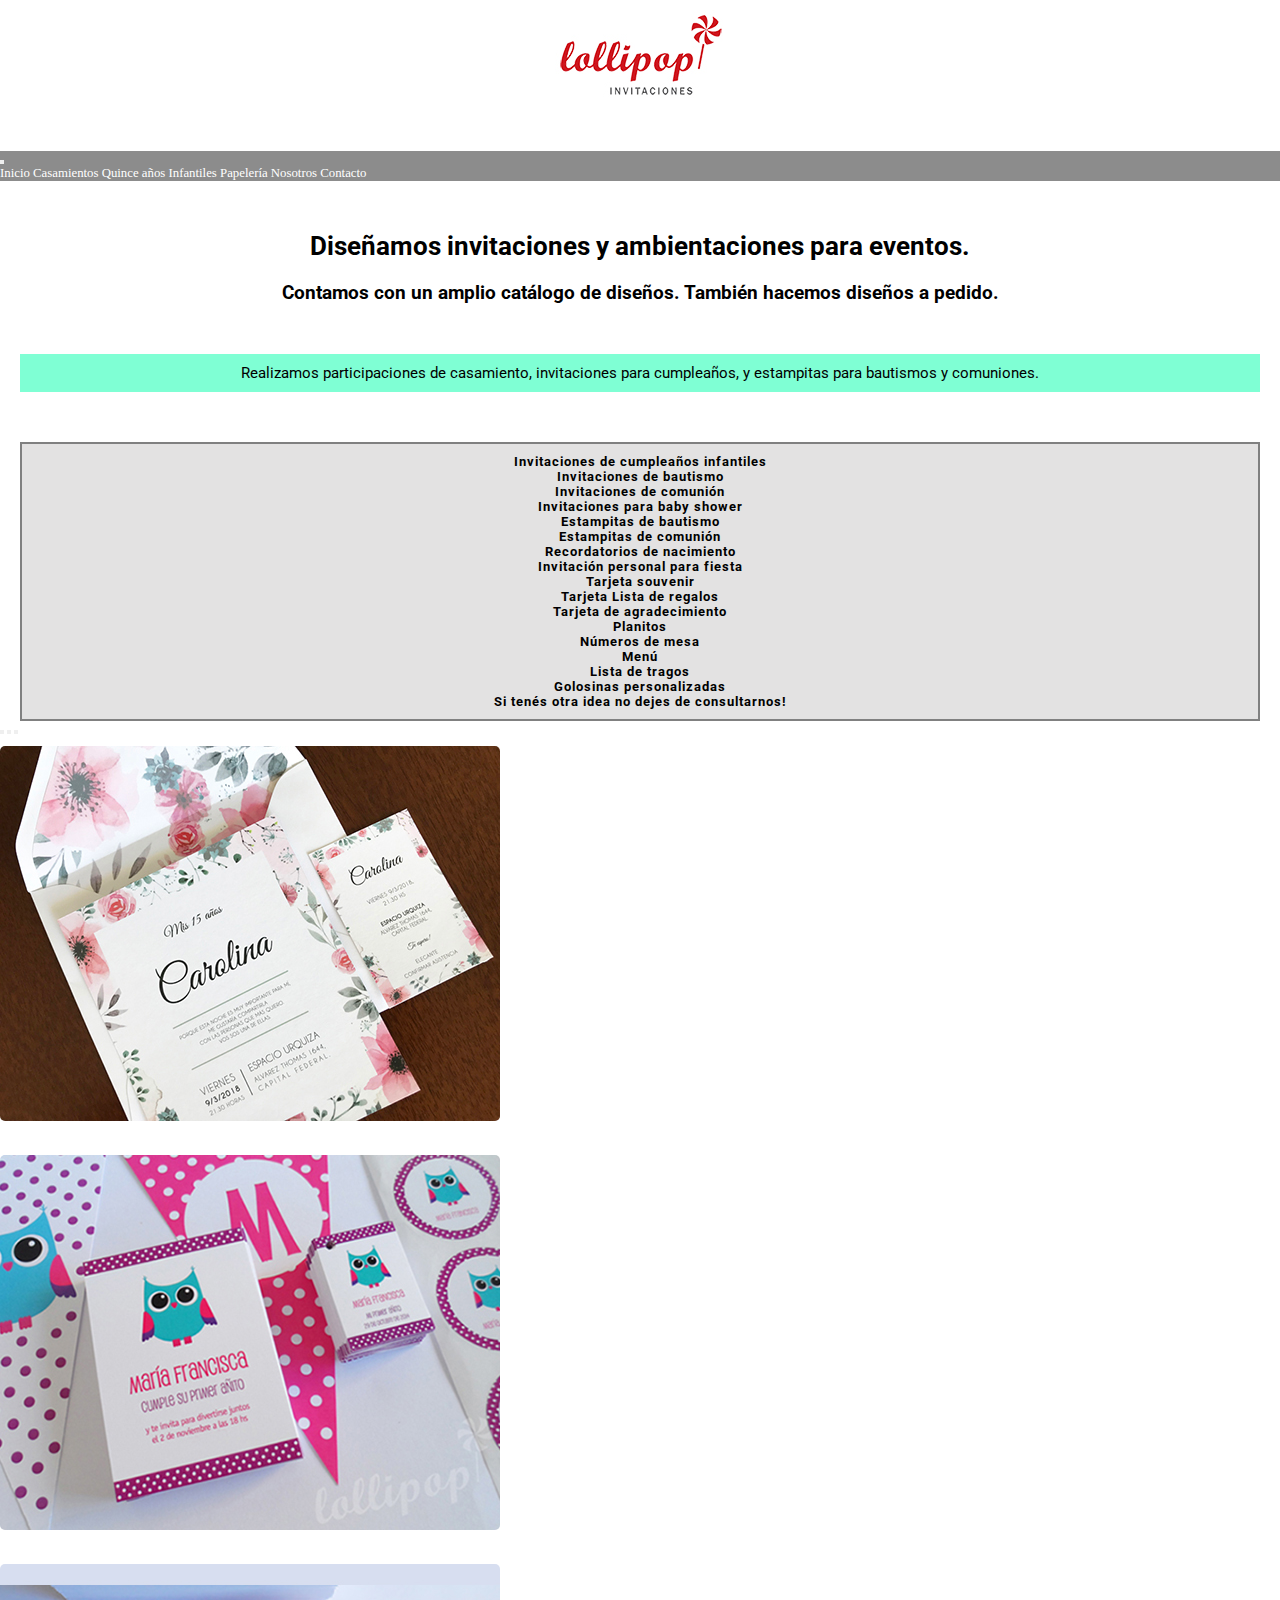
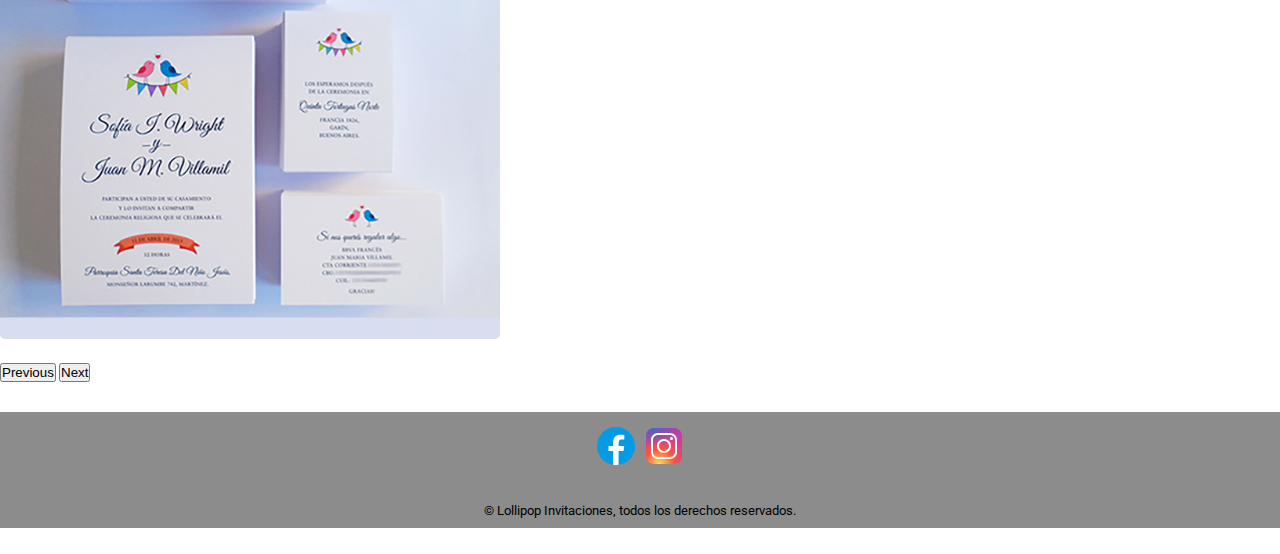
<file: index.html>
<!DOCTYPE html>
<html lang="en">

<head>
  <meta charset="UTF-8">
  <meta http-equiv="X-UA-Compatible" content="IE=edge">
  <meta name="viewport" content="width=device-width, initial-scale=1.0">
  <link href="https://cdn.jsdelivr.net/npm/bootstrap@5.0.2/dist/css/bootstrap.min.css" rel="stylesheet"
    integrity="sha384-EVSTQN3/azprG1Anm3QDgpJLIm9Nao0Yz1ztcQTwFspd3yD65VohhpuuCOmLASjC" crossorigin="anonymous">

  <link rel="stylesheet" href="./styles/estilos.css">
  <title>Inicio</title>
</head>

<body>
  <div class="envoltura">
    <header>
      <img src="./images/Logo-Lollipop1.jpg" alt="Logo-Lollipop1">
    </header>

    <nav class="navbar navbar-expand-lg navbar-light bg-secondary">
      <div class="container-fluid">
        <a class="navbar-brand" href="#"></a>
        <button class="navbar-toggler" type="button" data-bs-toggle="collapse" data-bs-target="#navbarNavAltMarkup"
          aria-controls="navbarNavAltMarkup" aria-expanded="false" aria-label="Toggle navigation">
          <span class="navbar-toggler-icon"></span>
        </button>
        <div class="collapse navbar-collapse" id="navbarNavAltMarkup">
          <div class="navbar-nav">
            <a class="nav-link active text-white" aria-current="page" href=".index.html">Inicio</a>
            <a class="nav-link active text-white" href="./section/casamientos.html">Casamientos</a>
            <a class="nav-link active text-white" href="./section/quince.html">Quince años</a>
            <a class="nav-link active text-white" href="./section/infantiles.html">Infantiles</a>
            <a class="nav-link active text-white" href="./section/papeleria.html">Papelería</a>
            <a class="nav-link active text-white" href="./section/nosotros.html">Nosotros</a>
            <a class="nav-link active text-white" href="./section/contacto.html" tabindex="-1"
              aria-disabled="true">Contacto</a>
          </div>
        </div>
      </div>
    </nav>

    <article class="descripcion">
      <h1>Diseñamos invitaciones y ambientaciones para eventos.</h1>
      <h2>Contamos con un amplio catálogo de diseños. También hacemos diseños a pedido.</h2>
    </article>

    <div class="zoom">
      <aside>
        <h3>Realizamos participaciones de casamiento, invitaciones para cumpleaños, y estampitas
          para bautismos y comuniones.</h3>
      </aside>
    </div>

    <section class="container-fluid">
      <div class="row">
        <div class="col-lg-4 col-md-6 col-sm-12">
          <div class="recuadro">
            <ul>
              <li>Invitaciones de cumpleaños infantiles</li>
              <li>Invitaciones de bautismo</li>
              <li>Invitaciones de comunión</li>
              <li>Invitaciones para baby shower</li>
              <li>Estampitas de bautismo</li>
              <li>Estampitas de comunión</li>
              <li>Recordatorios de nacimiento</li>
              <li>Invitación personal para fiesta</li>
              <li>Tarjeta souvenir</li>
              <li>Tarjeta Lista de regalos</li>
              <li>Tarjeta de agradecimiento</li>
              <li>Planitos</li>
              <li>Números de mesa</li>
              <li>Menú</li>
              <li>Lista de tragos</li>
              <li>Golosinas personalizadas</li>
              <li>Si tenés otra idea no dejes de consultarnos!</li>
            </ul>
          </div>
        </div>

        <div class="col-lg-8 col-md-6 col-sm-12">
          <div id="carouselExampleIndicators" class="carousel slide" data-bs-ride="carousel">
            <div class="carousel-indicators">
              <button type="button" data-bs-target="#carouselExampleIndicators" data-bs-slide-to="0" class="active"
                aria-current="true" aria-label="Slide 1"></button>
              <button type="button" data-bs-target="#carouselExampleIndicators" data-bs-slide-to="1"
                aria-label="Slide 2"></button>
              <button type="button" data-bs-target="#carouselExampleIndicators" data-bs-slide-to="2"
                aria-label="Slide 3"></button>
            </div>
            <div class="carousel-inner">
              <div class="carousel-item active">
                <img src="./images/carrousel2.jpg" class="d-block w-100" alt="invitaciones">
              </div>
              <div class="carousel-item">
                <img src="./images/carrousel1.jpg" class="d-block w-100" alt="invitaciones">
              </div>
              <div class="carousel-item">
                <img src="./images/carrousel3.jpg" class="d-block w-100" alt=invitaciones">
              </div>
            </div>
            <button class="carousel-control-prev" type="button" data-bs-target="#carouselExampleIndicators"
              data-bs-slide="prev">
              <span class="carousel-control-prev-icon" aria-hidden="true"></span>
              <span class="visually-hidden">Previous</span>
            </button>
            <button class="carousel-control-next" type="button" data-bs-target="#carouselExampleIndicators"
              data-bs-slide="next">
              <span class="carousel-control-next-icon" aria-hidden="true"></span>
              <span class="visually-hidden">Next</span>
            </button>
          </div>
        </div>
      </div>
    </section>

    <footer>
      <section class="redes">
        <a href="https://facebook.com/" target="_blank"><img src="./images/icons8-facebook-nuevo.svg"
            alt="logo facebook"></a>
        <a href="https://instagram.com/" target="_blank"><img src="./images/icons8-instagram.svg"
            alt="logo instagram"></a>
      </section>
      <div>
        <p>© Lollipop Invitaciones, todos los derechos reservados.</p>
      </div>
    </footer>
    <script src="https://cdn.jsdelivr.net/npm/bootstrap@5.0.2/dist/js/bootstrap.bundle.min.js"
      integrity="sha384-MrcW6ZMFYlzcLA8Nl+NtUVF0sA7MsXsP1UyJoMp4YLEuNSfAP+JcXn/tWtIaxVXM" crossorigin="anonymous">
    </script>

</body>

</html>
</file>
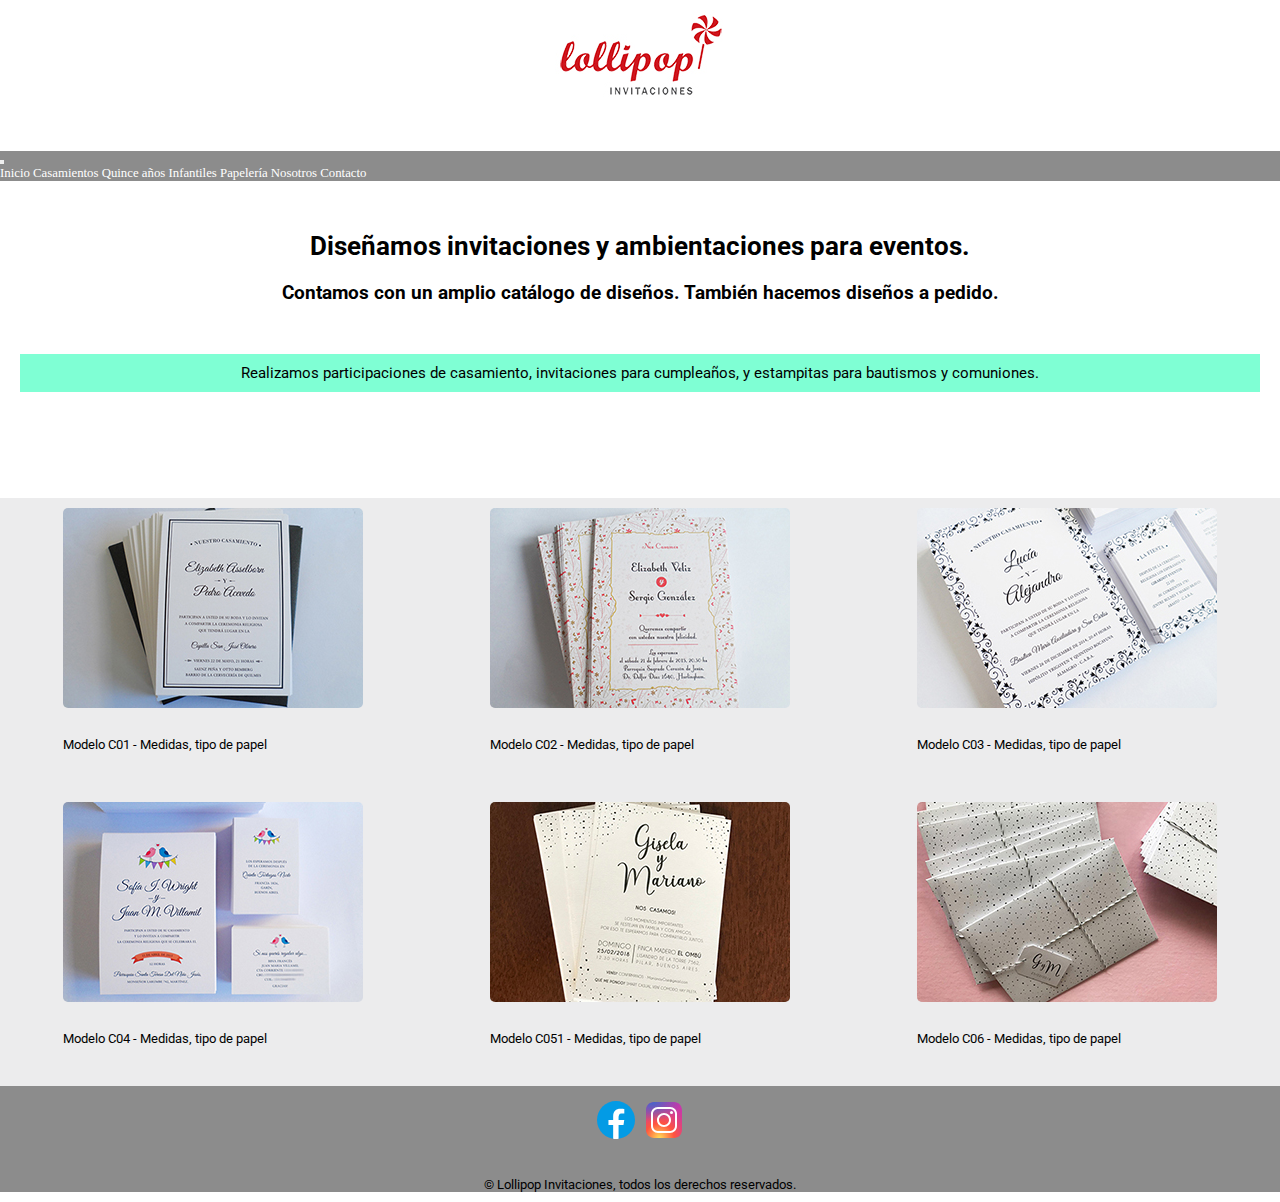
<file: section/casamientos.html>
<!DOCTYPE html>
<html lang="en">

<head>
  <meta charset="UTF-8">
  <meta http-equiv="X-UA-Compatible" content="IE=edge">
  <meta name="viewport" content="width=device-width, initial-scale=1.0">
  <link href="https://cdn.jsdelivr.net/npm/bootstrap@5.0.2/dist/css/bootstrap.min.css" rel="stylesheet"
    integrity="sha384-EVSTQN3/azprG1Anm3QDgpJLIm9Nao0Yz1ztcQTwFspd3yD65VohhpuuCOmLASjC" crossorigin="anonymous">

  <link rel="stylesheet" href="../styles/estilos.css">
  <title>Productos</title>

</head>

<body>
  <div class="envoltura">
    <header>
      <img src="../images/Logo-Lollipop1.jpg" alt="Logo-Lollipop1">
    </header>

    <nav class="navbar navbar-expand-lg navbar-light bg-secondary">
      <div class="container-fluid">
        <a class="navbar-brand" href="#"></a>
        <button class="navbar-toggler" type="button" data-bs-toggle="collapse" data-bs-target="#navbarNavAltMarkup"
          aria-controls="navbarNavAltMarkup" aria-expanded="false" aria-label="Toggle navigation">
          <span class="navbar-toggler-icon"></span>
        </button>
        <div class="collapse navbar-collapse" id="navbarNavAltMarkup">
          <div class="navbar-nav">
            <a class="nav-link active text-white" aria-current="page" href="../index.html">Inicio</a>
            <a class="nav-link active text-white" href="casamientos.html">Casamientos</a>
            <a class="nav-link active text-white" href="quince.html">Quince años</a>
            <a class="nav-link active text-white" href="infantiles.html">Infantiles</a>
            <a class="nav-link active text-white" href="papeleria.html">Papelería</a>
            <a class="nav-link active text-white" href="nosotros.html">Nosotros</a>
            <a class="nav-link active text-white" href="contacto.html" tabindex="-1" aria-disabled="true">Contacto</a>
          </div>
        </div>
      </div>
    </nav>

    <article class="descripcion">
      <h1>Diseñamos invitaciones y ambientaciones para eventos.</h1>
      <h2>Contamos con un amplio catálogo de diseños. También hacemos diseños a pedido.</h2>
    </article>

    <div class="zoom">
      <aside>
        <h3>Realizamos participaciones de casamiento, invitaciones para cumpleaños, y estampitas
        para bautismos y comuniones.</h3>
        </aside>
    </div>
  </div>

  <section class="galeria-grid">
    <section class="galeria-grid-img">
      <div>
        <img src="../images/casamiento/Elisabeth.jpg" alt="invitacion casamiento">
        <figcaption>Modelo C01 - Medidas, tipo de papel</figcaption>
      </div>
      <div>
        <img src="../images/casamiento/flores-salmon-y- dorado2.jpg" alt="invitacion casamiento">
        <figcaption>Modelo C02 - Medidas, tipo de papel</figcaption>
      </div>
      <div>
        <img src="../images/casamiento/lucia-alejandro.jpg" alt="invitacion casamiento">
        <figcaption>Modelo C03 - Medidas, tipo de papel</figcaption>
      </div>
      <div>
        <img src="../images/casamiento/pajaritos2.jpg" alt="invitacion casamiento">
        <figcaption>Modelo C04 - Medidas, tipo de papel</figcaption>
      </div>
      <div>
        <img src="../images/casamiento/invitaciones-GyM-3.jpg" alt="invitacion casamiento">
        <figcaption>Modelo C051 - Medidas, tipo de papel</figcaption>
      </div>
      <div>
        <img src="../images/casamiento/sobres-puntitos.jpg" alt="sobres estampados">
        <figcaption>Modelo C06 - Medidas, tipo de papel</figcaption>
      </div>
    </section>
  </section>

  <footer>
    <section class="redes">
      <a href="https://facebook.com/" target="_blank"><img src="../images/icons8-facebook-nuevo.svg"
          alt="logo facebook"></a>
      <a href="https://instagram.com/" target="_blank"><img src="../images/icons8-instagram.svg"
          alt="logo instagram"></a>
    </section>
    <div>
      <p>© Lollipop Invitaciones, todos los derechos reservados.</p>
    </div>
  </footer>
  <script src="https://cdn.jsdelivr.net/npm/bootstrap@5.0.2/dist/js/bootstrap.bundle.min.js"
    integrity="sha384-MrcW6ZMFYlzcLA8Nl+NtUVF0sA7MsXsP1UyJoMp4YLEuNSfAP+JcXn/tWtIaxVXM" crossorigin="anonymous">
  </script>

</body>

</html>
</file>
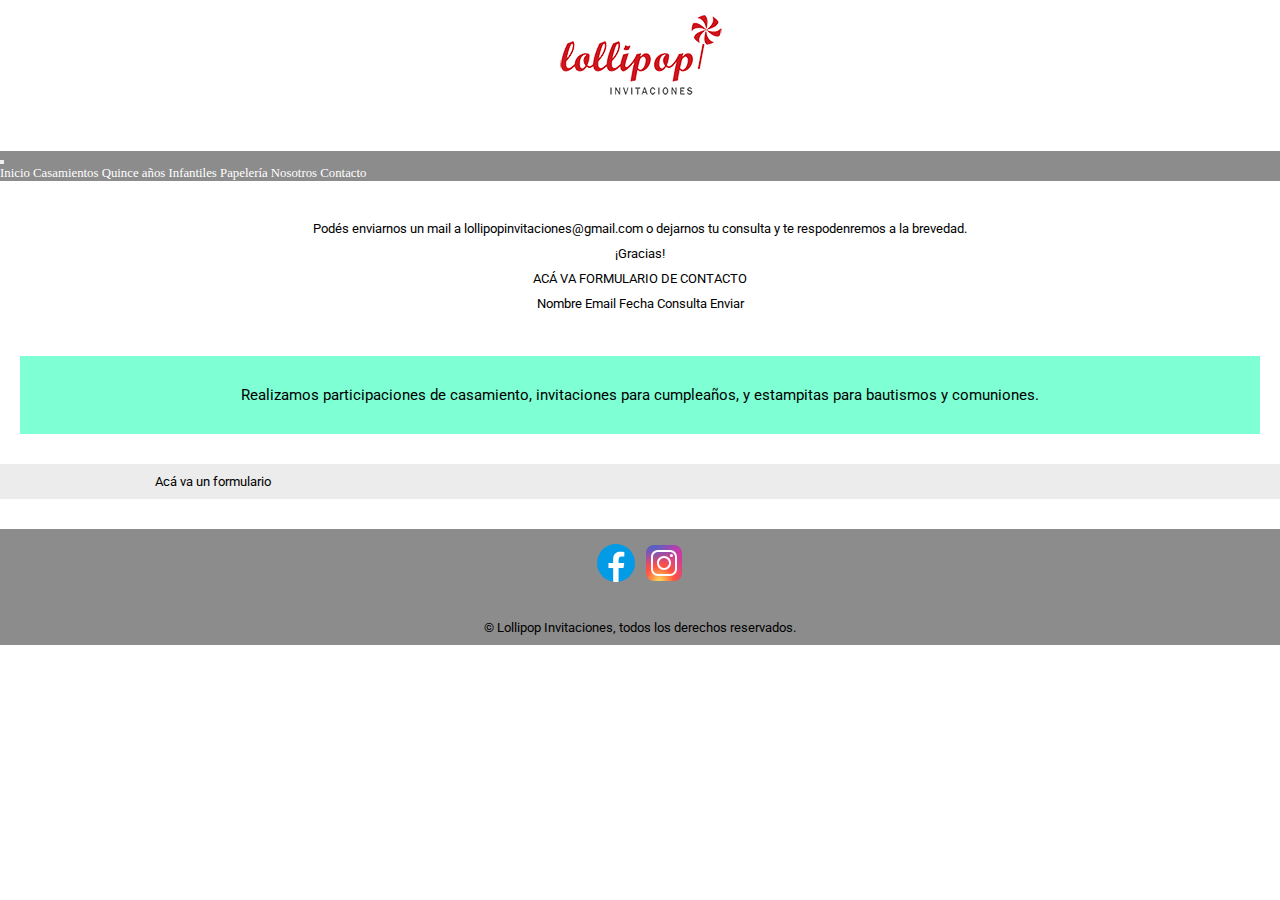
<file: section/contacto.html>
<!DOCTYPE html>
<html lang="en">

<head>
    <meta charset="UTF-8">
    <meta http-equiv="X-UA-Compatible" content="IE=edge">
    <meta name="viewport" content="width=device-width, initial-scale=1.0">
    <link href="https://cdn.jsdelivr.net/npm/bootstrap@5.0.2/dist/css/bootstrap.min.css" rel="stylesheet"
        integrity="sha384-EVSTQN3/azprG1Anm3QDgpJLIm9Nao0Yz1ztcQTwFspd3yD65VohhpuuCOmLASjC" crossorigin="anonymous">

    <link rel="stylesheet" href="../styles/estilos.css">
    <title>Contacto</title>
</head>

<body>
    <div class="envoltura">
        <header>
            <img src="../images/Logo-Lollipop1.jpg" alt="Logo-Lollipop1">
        </header>

        <nav class="navbar navbar-expand-lg navbar-light bg-secondary">
            <div class="container-fluid">
                <a class="navbar-brand" href="#"></a>
                <button class="navbar-toggler" type="button" data-bs-toggle="collapse"
                    data-bs-target="#navbarNavAltMarkup" aria-controls="navbarNavAltMarkup" aria-expanded="false"
                    aria-label="Toggle navigation">
                    <span class="navbar-toggler-icon"></span>
                </button>
                <div class="collapse navbar-collapse" id="navbarNavAltMarkup">
                    <div class="navbar-nav">
                        <a class="nav-link active text-white" aria-current="page" href="../index.html">Inicio</a>
                        <a class="nav-link active text-white" href="casamientos.html">Casamientos</a>
                        <a class="nav-link active text-white" href="quince.html">Quince años</a>
                        <a class="nav-link active text-white" href="infantiles.html">Infantiles</a>
                        <a class="nav-link active text-white" href="papeleria.html">Papelería</a>
                        <a class="nav-link active text-white" href="nosotros.html">Nosotros</a>
                        <a class="nav-link active text-white" href="contacto.html" tabindex="-1"
                            aria-disabled="true">Contacto</a>
                    </div>
                </div>
            </div>
        </nav>

        <article class="descripcion">
            <p>Podés enviarnos un mail a lollipopinvitaciones@gmail.com o dejarnos tu consulta y te respodenremos a
                la
                brevedad.</p>
            <p>¡Gracias!</p>
            <p>ACÁ VA FORMULARIO DE CONTACTO</p>
            <p>Nombre Email Fecha Consulta Enviar</p>
        </article>

        <aside>
            <h3>Realizamos participaciones de casamiento, invitaciones para cumpleaños, y estampitas
            para bautismos y comuniones.</h3>
        </aside>    

        <section class="galeria-grid">
            <section class="galeria-grid-img">
                <div>
                    <p>Acá va un formulario</p>
                </div>
                <div>
            </section>
        </section>

        <footer>
            <section class="redes">
                <a href="https://facebook.com/" target="_blank"><img src="../images/icons8-facebook-nuevo.svg"
                        alt="logo facebook"></a>
                <a href="https://instagram.com/" target="_blank"><img src="../images/icons8-instagram.svg"
                        alt="logo instagram"></a>
            </section>
            <div>
                <p>© Lollipop Invitaciones, todos los derechos reservados.</p>
            </div>
        </footer>
        <script src="https://cdn.jsdelivr.net/npm/bootstrap@5.0.2/dist/js/bootstrap.bundle.min.js"
            integrity="sha384-MrcW6ZMFYlzcLA8Nl+NtUVF0sA7MsXsP1UyJoMp4YLEuNSfAP+JcXn/tWtIaxVXM" crossorigin="anonymous">
        </script>

</body>

</html>
</file>
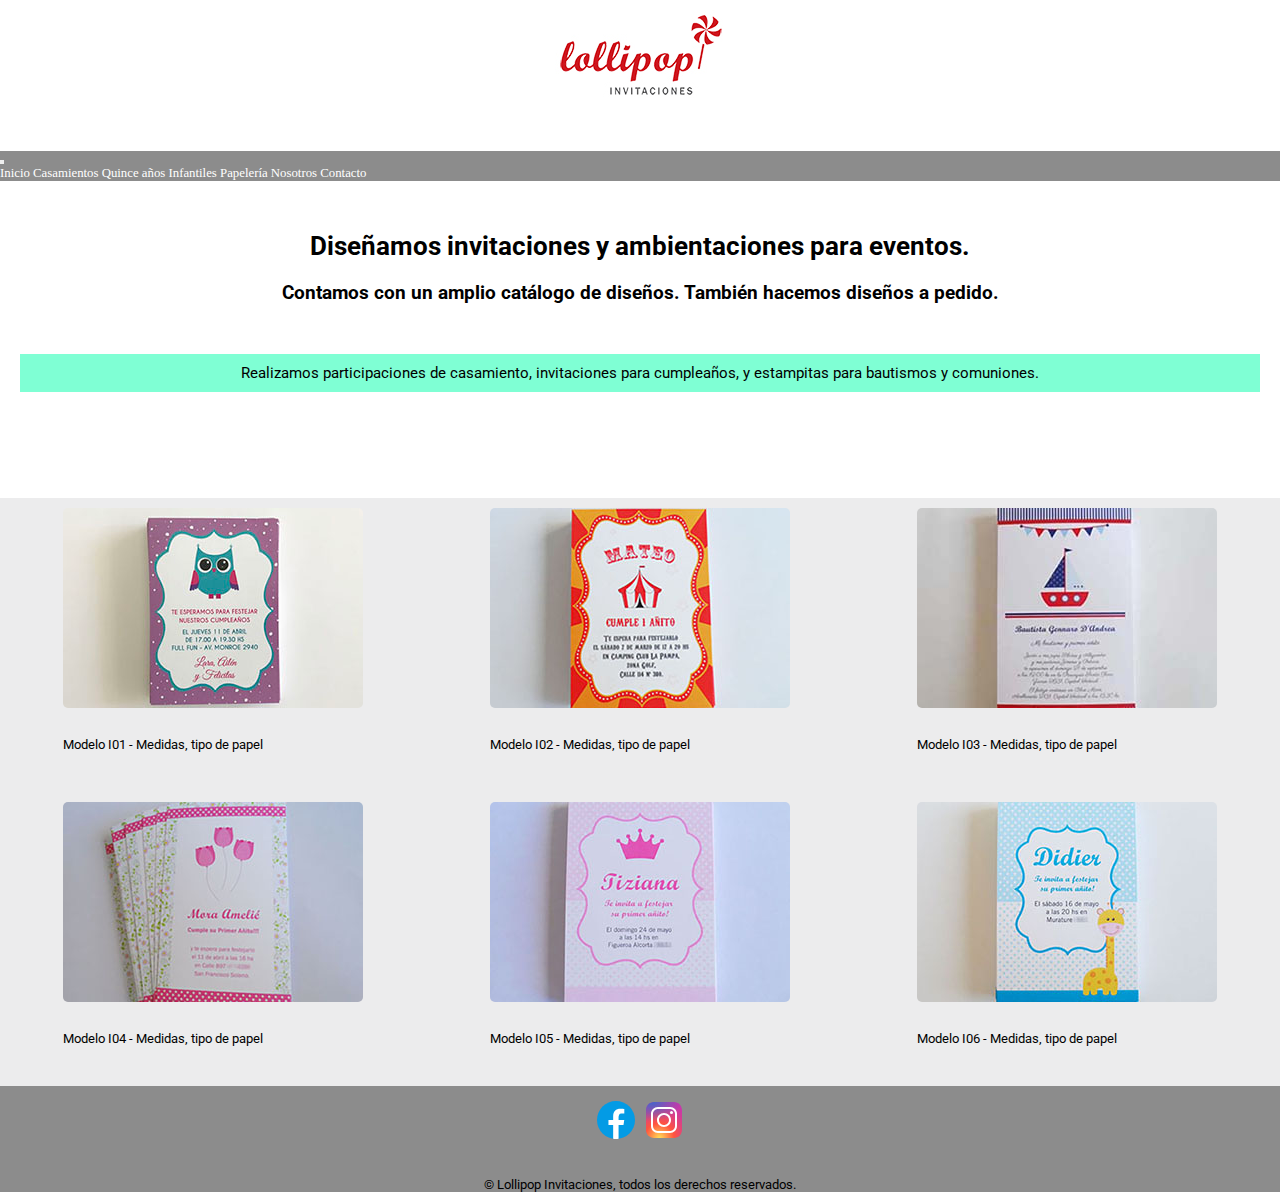
<file: section/infantiles.html>
<!DOCTYPE html>
<html lang="en">

<head>
    <meta charset="UTF-8">
    <meta http-equiv="X-UA-Compatible" content="IE=edge">
    <meta name="viewport" content="width=device-width, initial-scale=1.0">
    <link href="https://cdn.jsdelivr.net/npm/bootstrap@5.0.2/dist/css/bootstrap.min.css" rel="stylesheet"
        integrity="sha384-EVSTQN3/azprG1Anm3QDgpJLIm9Nao0Yz1ztcQTwFspd3yD65VohhpuuCOmLASjC" crossorigin="anonymous">
    <link rel="stylesheet" href="../styles/estilos.css">
    <title>Infantiles</title>
</head>

<body>
    <div class="envoltura">
        <header>
            <img src="../images/Logo-Lollipop1.jpg" alt="Logo-Lollipop1">
        </header>

        <nav class="navbar navbar-expand-lg navbar-light bg-secondary">
            <div class="container-fluid">
                <a class="navbar-brand" href="#"></a>
                <button class="navbar-toggler" type="button" data-bs-toggle="collapse"
                    data-bs-target="#navbarNavAltMarkup" aria-controls="navbarNavAltMarkup" aria-expanded="false"
                    aria-label="Toggle navigation">
                    <span class="navbar-toggler-icon"></span>
                </button>
                <div class="collapse navbar-collapse" id="navbarNavAltMarkup">
                    <div class="navbar-nav">
                        <a class="nav-link active text-white" aria-current="page" href="../index.html">Inicio</a>
                        <a class="nav-link active text-white" href="casamientos.html">Casamientos</a>
                        <a class="nav-link active text-white" href="quince.html">Quince años</a>
                        <a class="nav-link active text-white" href="infantiles.html">Infantiles</a>
                        <a class="nav-link active text-white" href="papeleria.html">Papelería</a>
                        <a class="nav-link active text-white" href="nosotros.html">Nosotros</a>
                        <a class="nav-link active text-white" href="contacto.html" tabindex="-1"
                            aria-disabled="true">Contacto</a>
                    </div>
                </div>
            </div>
        </nav>

        <article class="descripcion">
            <h1>Diseñamos invitaciones y ambientaciones para eventos.</h1>
            <h2>Contamos con un amplio catálogo de diseños. También hacemos diseños a pedido.</h2>
        </article>

        <div class="zoom">
            <aside>
                <h3>Realizamos participaciones de casamiento, invitaciones para cumpleaños, y estampitas
                para bautismos y comuniones.</h3>
            </aside>
        </div>
    </div>

    <section class="galeria-grid">
        <section class="galeria-grid-img">
            <div>
                <img src="../images/infantiles/IMG_0024.jpg" alt="invitacion cumpleños">
                <figcaption>Modelo I01 - Medidas, tipo de papel</figcaption>
            </div>
            <div>
                <img src="../images/infantiles/SAM_3723.jpg" alt="invitacion cumpleños">
                <figcaption>Modelo I02 - Medidas, tipo de papel</figcaption>
            </div>
            <div>
                <img src="../images/infantiles/SAM_4111.jpg" alt="invitacion cumpleños">
                <figcaption>Modelo I03 - Medidas, tipo de papel</figcaption>
            </div>
            <div>
                <img src="../images/infantiles/SAM_5278.jpg" alt="invitacion cumpleños">
                <figcaption>Modelo I04 - Medidas, tipo de papel</figcaption>
            </div>
            <div>
                <img src="../images/infantiles/SAM_5320.jpg" alt="invitacion cumpleños">
                <figcaption>Modelo I05 - Medidas, tipo de papel</figcaption>
            </div>
            <div>
                <img src="../images/infantiles/SAM_5513.jpg" alt="invitacion cumpleños">
                <figcaption>Modelo I06 - Medidas, tipo de papel</figcaption>
            </div>
        </section>
    </section>

    <footer>
        <section class="redes">
            <a href="https://facebook.com/" target="_blank"><img src="../images/icons8-facebook-nuevo.svg"
                    alt="logo facebook"></a>
            <a href="https://instagram.com/" target="_blank"><img src="../images/icons8-instagram.svg"
                    alt="logo instagram"></a>
        </section>
        <div>
            <p>© Lollipop Invitaciones, todos los derechos reservados.</p>
        </div>
    </footer>
</body>

</html>
</file>
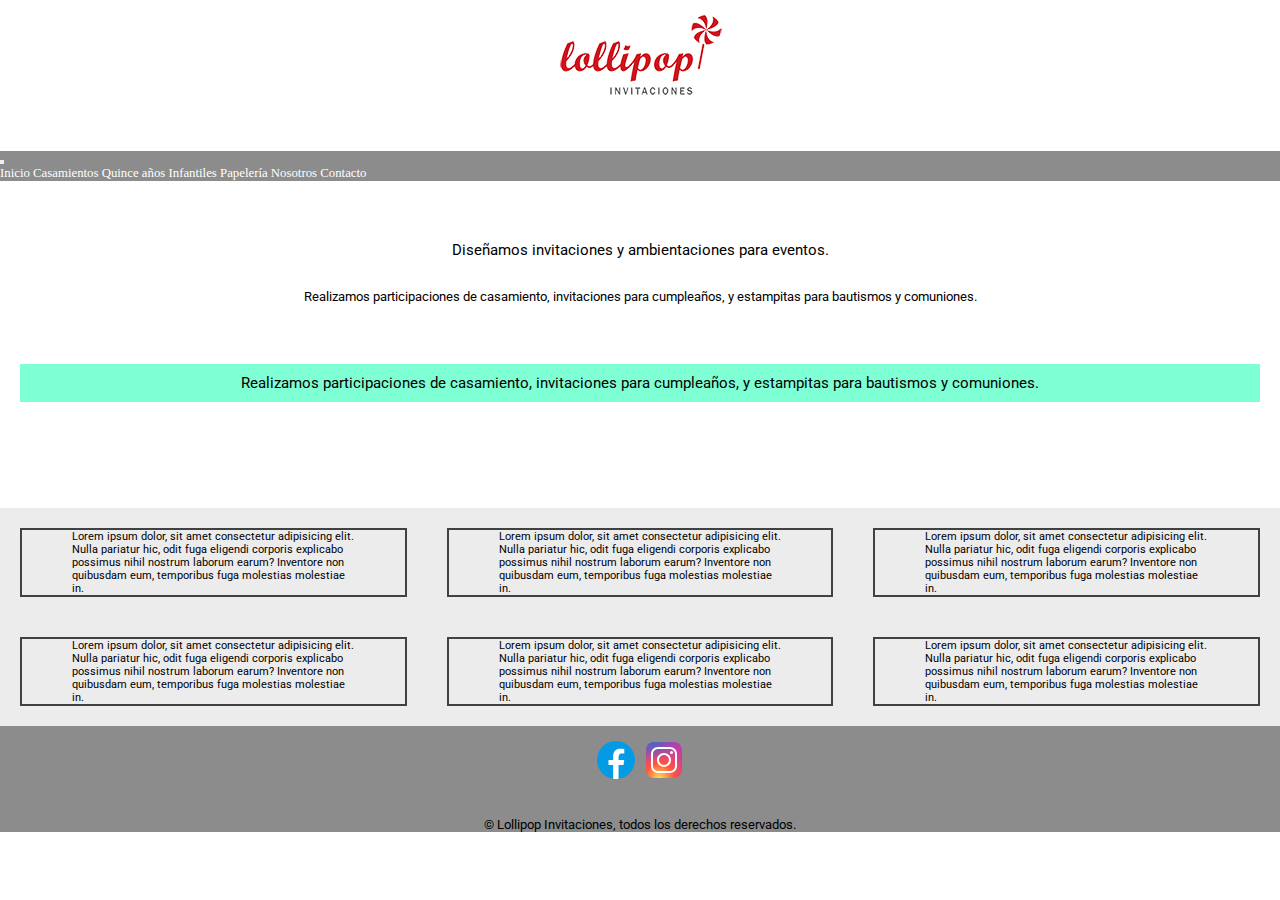
<file: section/nosotros.html>
<!DOCTYPE html>
<html lang="en">

<head>
    <meta charset="UTF-8">
    <meta http-equiv="X-UA-Compatible" content="IE=edge">
    <meta name="viewport" content="width=device-width, initial-scale=1.0">
    <link href="https://cdn.jsdelivr.net/npm/bootstrap@5.0.2/dist/css/bootstrap.min.css" rel="stylesheet"
        integrity="sha384-EVSTQN3/azprG1Anm3QDgpJLIm9Nao0Yz1ztcQTwFspd3yD65VohhpuuCOmLASjC" crossorigin="anonymous">

    <link rel="stylesheet" href="../styles/estilos.css">
    <title>Nosotros</title>
</head>

<body>
    <div class="envoltura">
        <header>
            <img src="../images/Logo-Lollipop1.jpg" alt="Logo-Lollipop1">
        </header>

        <nav class="navbar navbar-expand-lg navbar-light bg-secondary">
            <div class="container-fluid">
                <a class="navbar-brand" href="#"></a>
                <button class="navbar-toggler" type="button" data-bs-toggle="collapse"
                    data-bs-target="#navbarNavAltMarkup" aria-controls="navbarNavAltMarkup" aria-expanded="false"
                    aria-label="Toggle navigation">
                    <span class="navbar-toggler-icon"></span>
                </button>
                <div class="collapse navbar-collapse" id="navbarNavAltMarkup">
                    <div class="navbar-nav">
                        <a class="nav-link active text-white" aria-current="page" href="../index.html">Inicio</a>
                        <a class="nav-link active text-white" href="casamientos.html">Casamientos</a>
                        <a class="nav-link active text-white" href="quince.html">Quince años</a>
                        <a class="nav-link active text-white" href="infantiles.html">Infantiles</a>
                        <a class="nav-link active text-white" href="papeleria.html">Papelería</a>
                        <a class="nav-link active text-white" href="nosotros.html">Nosotros</a>
                        <a class="nav-link active text-white" href="contacto.html" tabindex="-1"
                            aria-disabled="true">Contacto</a>
                    </div>
                </div>
            </div>
        </nav>

        <article class="descripcion">
            <h3>Diseñamos invitaciones y ambientaciones para eventos.</h3>
            <p>Realizamos participaciones de casamiento, invitaciones para cumpleaños, y estampitas
                para bautismos y comuniones.</p>
        </article>

        <div class="zoom">
            <aside>
                <h3>Realizamos participaciones de casamiento, invitaciones para cumpleaños, y estampitas
                    para bautismos y comuniones.</h3>
            </aside>
        </div>
    </div>

    <section class="galeria-grid">
        <section class="galeria-grid-img">
            <div>
                <h5>Lorem ipsum dolor, sit amet consectetur adipisicing elit. Nulla pariatur hic, odit fuga eligendi
                    corporis explicabo possimus nihil nostrum laborum earum? Inventore non quibusdam eum, temporibus
                    fuga molestias molestiae in.</h5>
                    
            </div>
            <div>
                <h5>Lorem ipsum dolor, sit amet consectetur adipisicing elit. Nulla pariatur hic, odit fuga eligendi
                    corporis explicabo possimus nihil nostrum laborum earum? Inventore non quibusdam eum, temporibus
                    fuga molestias molestiae in.</h5>
            </div>
            <div>
                <h5>Lorem ipsum dolor, sit amet consectetur adipisicing elit. Nulla pariatur hic, odit fuga eligendi
                    corporis explicabo possimus nihil nostrum laborum earum? Inventore non quibusdam eum, temporibus
                    fuga molestias molestiae in.</h5>
            </div>
            <div>
                <h5>Lorem ipsum dolor, sit amet consectetur adipisicing elit. Nulla pariatur hic, odit fuga eligendi
                    corporis explicabo possimus nihil nostrum laborum earum? Inventore non quibusdam eum, temporibus
                    fuga molestias molestiae in.</h5>
            </div>
            <div>
                <h5>Lorem ipsum dolor, sit amet consectetur adipisicing elit. Nulla pariatur hic, odit fuga eligendi
                    corporis explicabo possimus nihil nostrum laborum earum? Inventore non quibusdam eum, temporibus
                    fuga molestias molestiae in.</h5>
            </div>
            <div>
                <h5>Lorem ipsum dolor, sit amet consectetur adipisicing elit. Nulla pariatur hic, odit fuga eligendi
                    corporis explicabo possimus nihil nostrum laborum earum? Inventore non quibusdam eum, temporibus
                    fuga molestias molestiae in.</h5>
            </div>
        </section>
    </section>

    <footer>
        <section class="redes">
            <a href="https://facebook.com/" target="_blank"><img src="../images/icons8-facebook-nuevo.svg"
                    alt="logo facebook"></a>
            <a href="https://instagram.com/" target="_blank"><img src="../images/icons8-instagram.svg"
                    alt="logo instagram"></a>
        </section>
        <div>
            <p>© Lollipop Invitaciones, todos los derechos reservados.</p>
        </div>
    </footer>
    <script src="https://cdn.jsdelivr.net/npm/bootstrap@5.0.2/dist/js/bootstrap.bundle.min.js"
        integrity="sha384-MrcW6ZMFYlzcLA8Nl+NtUVF0sA7MsXsP1UyJoMp4YLEuNSfAP+JcXn/tWtIaxVXM" crossorigin="anonymous">
    </script>

</body>

</html>
</file>
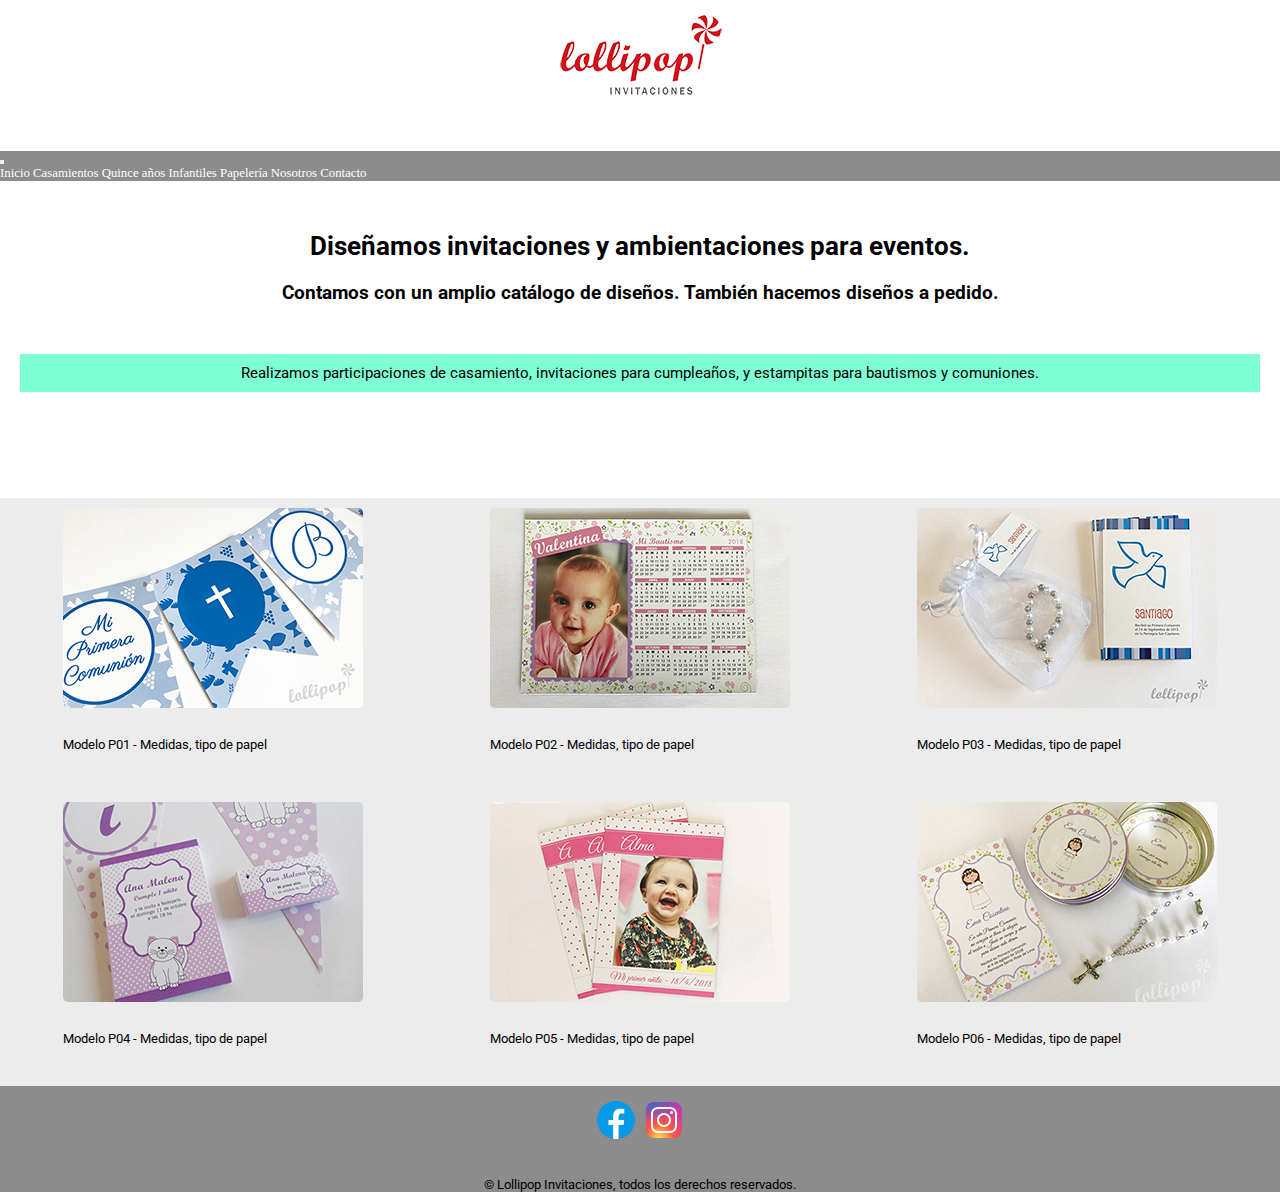
<file: section/papeleria.html>
<!DOCTYPE html>
<html lang="en">

<head>
    <meta charset="UTF-8">
    <meta http-equiv="X-UA-Compatible" content="IE=edge">
    <meta name="viewport" content="width=device-width, initial-scale=1.0">
    <link href="https://cdn.jsdelivr.net/npm/bootstrap@5.0.2/dist/css/bootstrap.min.css" rel="stylesheet"
        integrity="sha384-EVSTQN3/azprG1Anm3QDgpJLIm9Nao0Yz1ztcQTwFspd3yD65VohhpuuCOmLASjC" crossorigin="anonymous">

    <link rel="stylesheet" href="../styles/estilos.css">
    <title>Papeleria</title>
</head>

<body>
    <div class="envoltura">
        <header>
            <img src="../images/Logo-Lollipop1.jpg" alt="Logo-Lollipop1">
        </header>

        <nav class="navbar navbar-expand-lg navbar-light bg-secondary">
            <div class="container-fluid">
                <a class="navbar-brand" href="#"></a>
                <button class="navbar-toggler" type="button" data-bs-toggle="collapse"
                    data-bs-target="#navbarNavAltMarkup" aria-controls="navbarNavAltMarkup" aria-expanded="false"
                    aria-label="Toggle navigation">
                    <span class="navbar-toggler-icon"></span>
                </button>
                <div class="collapse navbar-collapse" id="navbarNavAltMarkup">
                    <div class="navbar-nav">
                        <a class="nav-link active text-white" aria-current="page" href="../index.html">Inicio</a>
                        <a class="nav-link active text-white" href="casamientos.html">Casamientos</a>
                        <a class="nav-link active text-white" href="quince.html">Quince años</a>
                        <a class="nav-link active text-white" href="infantiles.html">Infantiles</a>
                        <a class="nav-link active text-white" href="papeleria.html">Papelería</a>
                        <a class="nav-link active text-white" href="nosotros.html">Nosotros</a>
                        <a class="nav-link active text-white" href="contacto.html" tabindex="-1"
                            aria-disabled="true">Contacto</a>
                    </div>
                </div>
            </div>
        </nav>

        <article class="descripcion">
            <h1>Diseñamos invitaciones y ambientaciones para eventos.</h1>
            <h2>Contamos con un amplio catálogo de diseños. También hacemos diseños a pedido.</h2>
        </article>

        <div class="zoom">
            <aside>
                <h3>Realizamos participaciones de casamiento, invitaciones para cumpleaños, y estampitas
                para bautismos y comuniones.</h3>
            </aside>
        </div>


    </div>
    <section class="galeria-grid">
        <section class="galeria-grid-img">
            <div>
                <img src="../images/papeleria/banderines benjamin.jpg" alt="papeleria">
                <figcaption>Modelo P01 - Medidas, tipo de papel</figcaption>
            </div>

            <div>
                <img src="../images/papeleria/calendario.jpg" alt="papeleria">
                <figcaption>Modelo P02 - Medidas, tipo de papel</figcaption>
            </div>

            <div>
                <img src="../images/papeleria/denario organza.jpg" alt="papeleria">
                <figcaption>Modelo P03 - Medidas, tipo de papel</figcaption>
            </div>

            <div>
                <img src="../images/papeleria/gatito.jpg" alt="papeleria">
                <figcaption>Modelo P04 - Medidas, tipo de papel</figcaption>
            </div>

            <div>
                <img src="../images/papeleria/Iman chico.jpg" alt="papeleria">
                <figcaption>Modelo P05 - Medidas, tipo de papel</figcaption>
            </div>

            <div>
                <img src="../images/papeleria/latita personalizada.jpg" alt="papeleria">
                <figcaption>Modelo P06 - Medidas, tipo de papel</figcaption>
            </div>
        </section>
    </section>

    <footer>
        <section class="redes">
            <a href="https://facebook.com/" target="_blank"><img src="../images/icons8-facebook-nuevo.svg"
                    alt="logo facebook"></a>
            <a href="https://instagram.com/" target="_blank"><img src="../images/icons8-instagram.svg"
                    alt="logo instagram"></a>
        </section>
        <div>
            <p>© Lollipop Invitaciones, todos los derechos reservados.</p>
        </div>
    </footer>
    <script src="https://cdn.jsdelivr.net/npm/bootstrap@5.0.2/dist/js/bootstrap.bundle.min.js"
        integrity="sha384-MrcW6ZMFYlzcLA8Nl+NtUVF0sA7MsXsP1UyJoMp4YLEuNSfAP+JcXn/tWtIaxVXM" crossorigin="anonymous">
    </script>

</body>

</html>
</file>
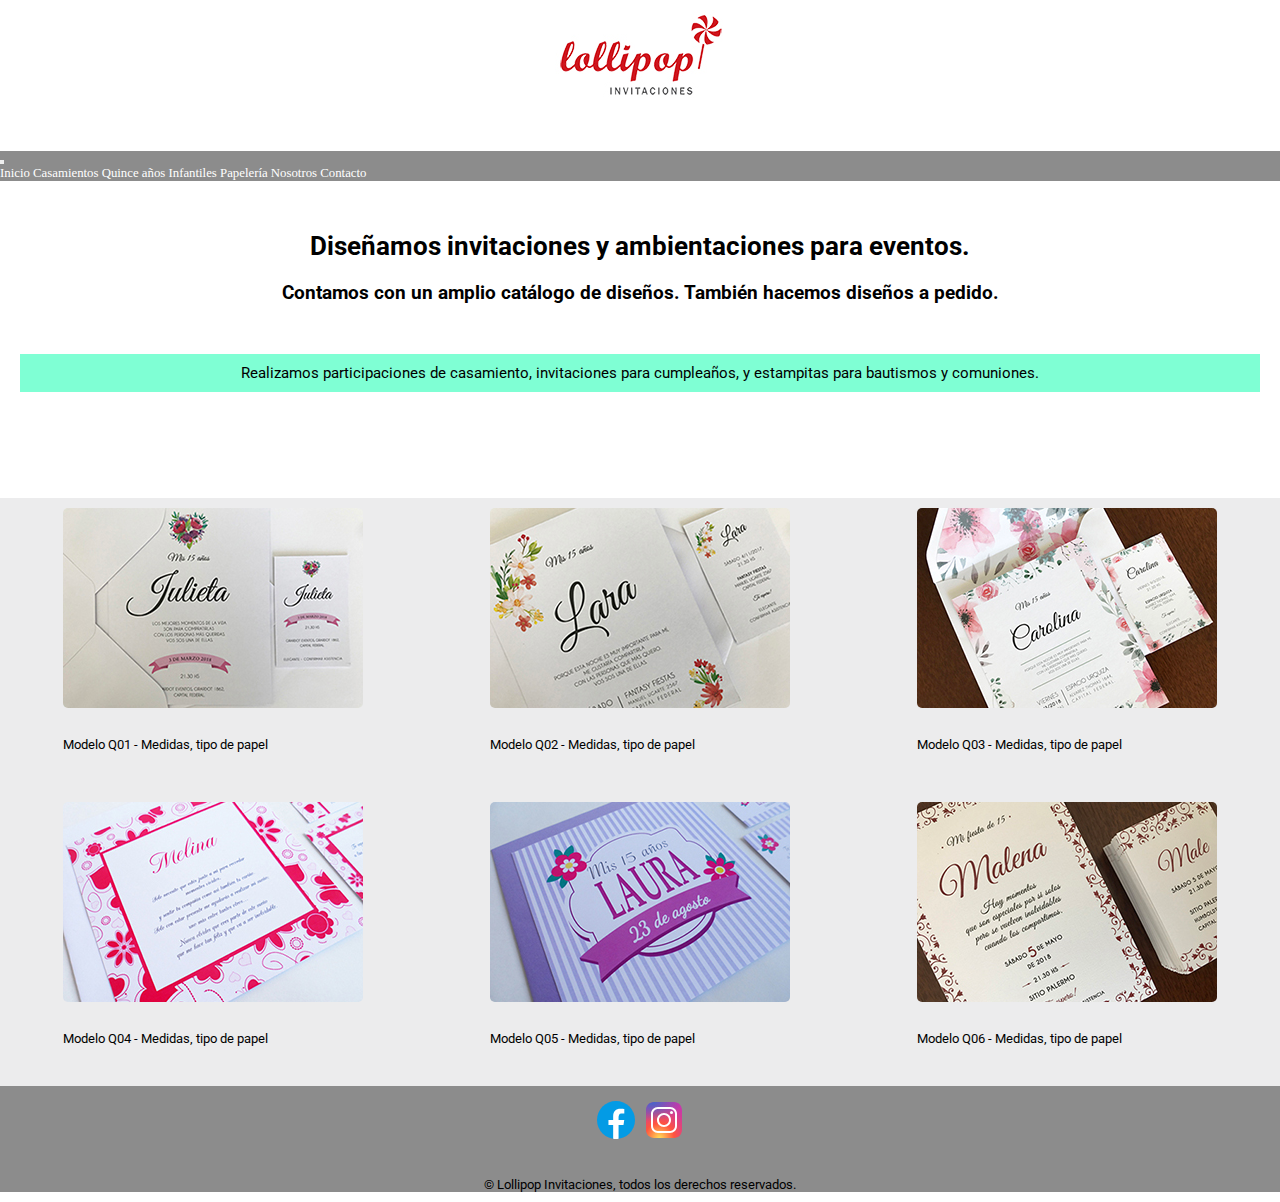
<file: section/quince.html>
<!DOCTYPE html>
<html lang="en">

<head>
    <meta charset="UTF-8">
    <meta http-equiv="X-UA-Compatible" content="IE=edge">
    <meta name="viewport" content="width=device-width, initial-scale=1.0">
    <link href="https://cdn.jsdelivr.net/npm/bootstrap@5.0.2/dist/css/bootstrap.min.css" rel="stylesheet"
        integrity="sha384-EVSTQN3/azprG1Anm3QDgpJLIm9Nao0Yz1ztcQTwFspd3yD65VohhpuuCOmLASjC" crossorigin="anonymous">

    <link rel="stylesheet" href="../styles/estilos.css">
    <title>Quince</title>
</head>

<body>
    <div class="envoltura">
        <header>
            <img src="../images/Logo-Lollipop1.jpg" alt="Logo-Lollipop1">
        </header>

        <nav class="navbar navbar-expand-lg navbar-light bg-secondary">
            <div class="container-fluid">
                <a class="navbar-brand" href="#"></a>
                <button class="navbar-toggler" type="button" data-bs-toggle="collapse"
                    data-bs-target="#navbarNavAltMarkup" aria-controls="navbarNavAltMarkup" aria-expanded="false"
                    aria-label="Toggle navigation">
                    <span class="navbar-toggler-icon"></span>
                </button>
                <div class="collapse navbar-collapse" id="navbarNavAltMarkup">
                    <div class="navbar-nav">
                        <a class="nav-link active text-white" aria-current="page" href="../index.html">Inicio</a>
                        <a class="nav-link active text-white" href="casamientos.html">Casamientos</a>
                        <a class="nav-link active text-white" href="quince.html">Quince años</a>
                        <a class="nav-link active text-white" href="infantiles.html">Infantiles</a>
                        <a class="nav-link active text-white" href="papeleria.html">Papelería</a>
                        <a class="nav-link active text-white" href="nosotros.html">Nosotros</a>
                        <a class="nav-link active text-white" href="contacto.html" tabindex="-1"
                            aria-disabled="true">Contacto</a>
                    </div>
                </div>
            </div>
        </nav>

        <article class="descripcion">
            <h1>Diseñamos invitaciones y ambientaciones para eventos.</h1>
            <h2>Contamos con un amplio catálogo de diseños. También hacemos diseños a pedido.</h2>
        </article>

        <div class="zoom">
            <aside>
                <h3>Realizamos participaciones de casamiento, invitaciones para cumpleaños, y estampitas
                para bautismos y comuniones.</h3>
            </aside>
        </div>
    </div>

    <section class="galeria-grid">
        <section class="galeria-grid-img">
            <div>
                <img src="../images/quince/Julieta.jpg" alt="Invitacion 15 años">
                <figcaption>Modelo Q01 - Medidas, tipo de papel</figcaption>
            </div>
            <div>
                <img src="../images/quince/Lara.jpg" alt="Invitacion 15 años">
                <figcaption>Modelo Q02 - Medidas, tipo de papel</figcaption>
            </div>
            <div>
                <img src="../images/quince/Carolina.jpg" alt="Invitacion 15 años">
                <figcaption>Modelo Q03 - Medidas, tipo de papel</figcaption>
            </div>
            <div>
                <img src="../images/quince/borde-flores-corazones.jpg" alt="Invitacion 15 años">
                <figcaption>Modelo Q04 - Medidas, tipo de papel</figcaption>
            </div>
            <div>
                <img src="../images/quince/rayas.jpg" alt="Invitacion 15 años">
                <figcaption>Modelo Q05 - Medidas, tipo de papel</figcaption>
            </div>
            <div>
                <img src="../images/quince/Malena.jpg" alt="Invitacion 15 años">
                <figcaption>Modelo Q06 - Medidas, tipo de papel</figcaption>
            </div>
        </section>
    </section>

    <footer>
        <section class="redes">
            <a href="https://facebook.com/" target="_blank"><img src="../images/icons8-facebook-nuevo.svg"
                    alt="logo facebook"></a>
            <a href="https://instagram.com/" target="_blank"><img src="../images/icons8-instagram.svg"
                    alt="logo instagram"></a>
        </section>
        <div>
            <p>© Lollipop Invitaciones, todos los derechos reservados.</p>
        </div>
    </footer>
    <script src="https://cdn.jsdelivr.net/npm/bootstrap@5.0.2/dist/js/bootstrap.bundle.min.js"
        integrity="sha384-MrcW6ZMFYlzcLA8Nl+NtUVF0sA7MsXsP1UyJoMp4YLEuNSfAP+JcXn/tWtIaxVXM" crossorigin="anonymous">
    </script>
</body>

</html>
</file>
<file: styles/estilos.css>
@import url('https://fonts.googleapis.com/css2?family=Roboto&display=swap');
*{
    padding: 0;
    margin: 0;
}

html{
    font-size: 90%;
}

header{
    display: grid;
    justify-content: center;
}

nav ul{
    display: grid;
    flex-direction: row;
    justify-content: center;
}

nav{
    background-color: rgb(140, 140, 140);
}

ul li{
    list-style: none;
    font-family: 'Roboto', sans-serif;
    font-weight: bold;
    font-style: normal;
    text-align: center;
    text-transform: none;
    letter-spacing: 1px;
    display: list-item;
}

a{
    text-decoration: none;
    color: white;
}

h1{
    font-family: 'Roboto', sans-serif;
    font-weight: bold;
    font-style: normal;
    text-align: center;
    text-transform: none; 
    margin-top: 20px;
    margin-bottom: 20px;
}

h2{
    font-family: 'Roboto', sans-serif;
    font-weight: bold;
    font-style: normal;
    text-align: center;
    text-transform: none; 
    margin-top:20px 20px 0px 20px;
}

aside{
    font-family: 'Roboto', sans-serif;
    font-weight: bold;
    font-style: normal;
    text-align: center;
    text-transform: none; 
    margin: 5px 20px 0px 20px;
    background-color: aquamarine;
    padding-left: 200px;
    padding-right: 200px;
}

h3{
    font-family: 'Roboto', sans-serif;
    font-weight: normal;
    font-style: normal;
    text-align: center;
    text-transform: none; 
    margin: 20px;
    padding: 10px;
}

h4{
    font-family: 'Roboto', sans-serif;
    font-weight: normal;
    font-style: normal;
    text-align: center;
    text-transform: none; 
    border: 10px solid rgb(202, 234, 223);
    margin-top: 20px;
    margin-bottom: 20px;
    margin-left: 200px;
    margin-right: 200px;
    padding-left: 50px;
    padding-right: 50px;
    background-color: rgb(170, 229, 209);
}

h5{
    font-family: 'Roboto', sans-serif;
    font-weight: normal;
    font-style: normal;
    text-align: left;
    text-transform: none; 
    border: 2px solid rgb(64, 66, 65);
    margin-top: 20px;
    margin-bottom: 20px;
    margin-left: 20px;
    margin-right: 20px;
    padding-left: 50px;
    padding-right: 50px;
}

figcaption{
    font-family: 'Roboto', sans-serif;
    font-weight: normal;
    font-style: normal;
    text-align: left;
    color:black;
    margin-top: 5px;
    margin-bottom: 40px;
}

p{
    font-family: 'Roboto', sans-serif;
    font-weight: normal;
    font-style: normal;
    text-align: center;
    color:black; 
    margin-top: 10px; 
    margin-bottom: 10px;
}

img{
    margin-top: 10px;
    margin-bottom: 20px;
    border-radius:5px;
}

footer{
    font-family: 'Roboto', sans-serif;
    font-weight: normal;
    font-style: normal;
    text-align: center;
    background-color: rgb(140, 140, 140);
}

.redes{
    display: flex;
    flex-direction: row;
    justify-content: center;
    align-items: baseline;
    justify-content: center;
}

.zoom:hover{
    transform: scale(1.2);
}

/*grid area*/

header{
    grid-area: header;
}

nav{
    grid-area: nav;
}

.descripcion{
    grid-area: descripcion;
}

aside{
    grid-area: aside;
}

footer{
    grid-area: footer;
}

.galeria-grid{
    grid-area: galeria-grid;
}

/*Grilla*/

.envoltura{
    background-color: white;
    margin-bottom: 2em;
    display: grid;
    gap: 30px;
    grid-template-areas: 
    "header"
    "nav"
    "descripcion"
    "aside"
    "galeria-grid"
    "footer";
}
    
.galeria-grid-img{
    background-color: rgb(236, 236, 237);
    display: grid;
    grid-template-columns: 1fr;
    grid-template-rows: 1fr;
    justify-items: center;
}

/* MQ */

@media(min-width:500px){
    .evoltura{
        margin: 0;
        display: grid;
        grid-template-areas: 
        "header       header"
        "nav          nav"
        "descripcion  descripcion"
        "aside        aside"
        "galeria-grid galeria-grid"
        "footer       footer";
        gap: 20px;
        grid-template-columns: 1fr 3fr;
    }

    html{
        font-size: 75%;
    }

    nav ul{
        display: flex;
        flex-direction: row;
        justify-content: space-between;
        background-color: rgb(227, 226, 226);
        border: 2px solid grey;
    }

    ul li{
        list-style: none;
        font-family: 'Roboto', sans-serif;
        font-weight: bold;
        font-style: normal;
        text-align: center;
        text-transform: none;
        letter-spacing: 1px;
        display: list-item;
    }

aside{
    font-family: 'Roboto', sans-serif;
    font-weight: bold;
    font-style: normal;
    text-align: center;
    text-transform: none; 
    margin: 5px 20px 0px 20px;
    background-color: aquamarine;
    padding-left: 100px;
    padding-right: 100px;
    }

.recuadro{
    margin-left: 20px;
    margin-right: 20px;
    background-color: rgb(227, 226, 226);
    border: 2px solid grey;
    padding: 10px;
    }
}

@media(min-width:768px){
    .evoltura{
        margin: 0;
        display: grid;
        grid-template-areas: 
        "header       header         header"
        "nav          nav            nav"
        "descripcion  descripcion    descripcion"
        "aside        aside          aside"
        "galeria-grid galeria-grid   galeria-grid"
        "footer       footer         footer";
        gap:10px;
        grid-template-columns: 1fr 4fr 1fr;
    }

    .galeria-grid-img{
        background-color: rgb(236, 236, 237);
        display: grid;
        grid-template-columns: 1fr 1fr;
        grid-template-rows: 1fr;
        justify-items: center;
        gap: 20px;
    }

    html{
        font-size: 80%;
    }

    h3{
        font-family: 'Roboto', sans-serif;
        font-weight: normal;
        font-style: normal;
        text-align: center;
        text-transform: none; 
    }
}

@media(min-width:1024px){
    .galeria-grid-img{
        background-color: rgb(236, 236, 237);
        display: grid;
        grid-template-columns: 1fr 1fr 1fr;
        grid-template-rows: 1fr;
        justify-items: center;
        gap: 0px;
    }

    h3{
        font-family: 'Roboto', sans-serif;
        font-weight: normal;
        font-style: normal;
        text-align: center;
        text-transform: none; 
    }
}
</file>
